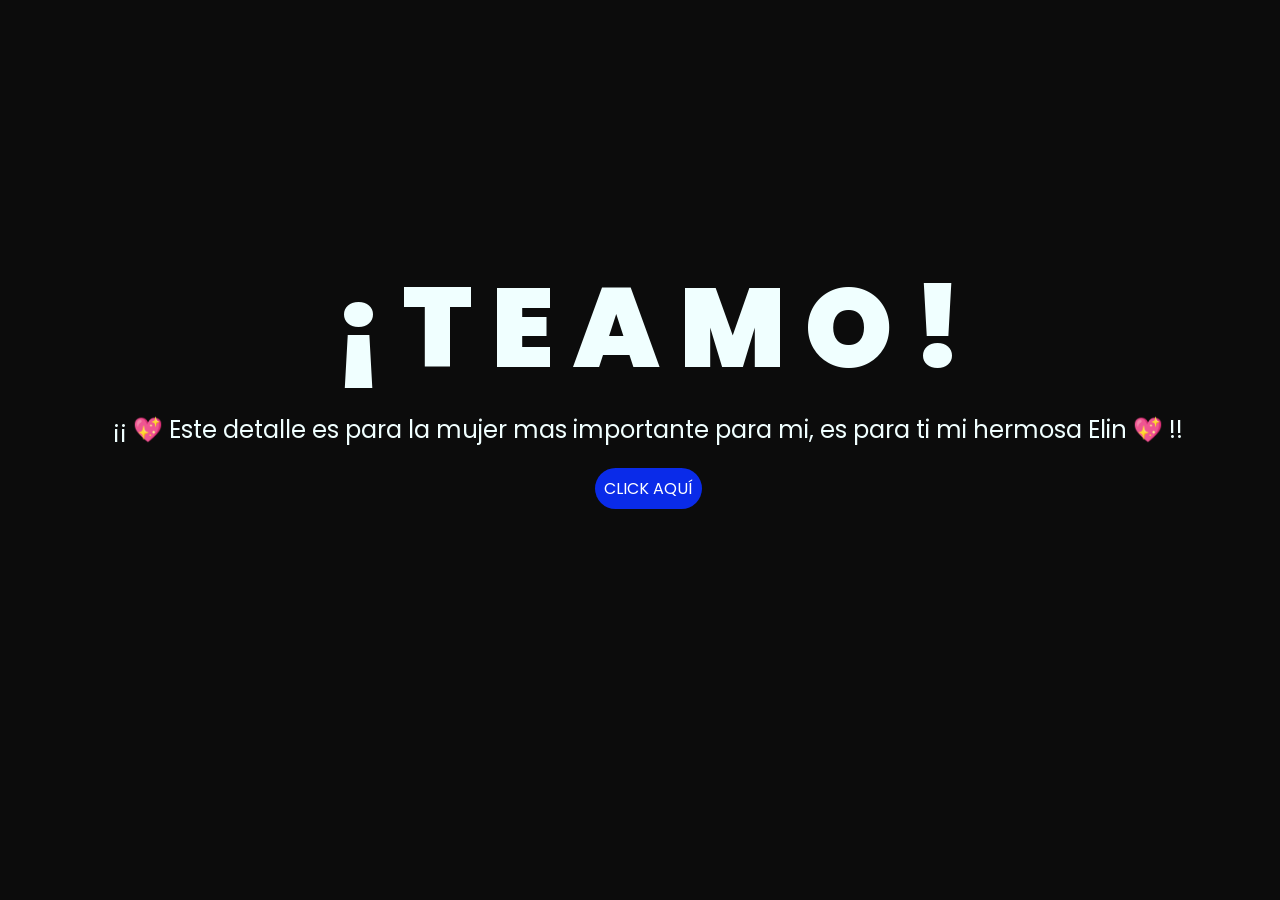
<file: index.html>
<!DOCTYPE html>
<html lang="es">

<head>
    <meta charset="UTF-8">
    <meta http-equiv="X-UA-Compatible" content="IE=edge">
    <meta name="viewport" content="width=device-width, initial-scale=1.0">
    <link rel="stylesheet" href="css/style.css">
    <link rel="icon" href="img/flowers.png" type="image/x-icon">
    <title>Flowers</title>
</head>

<body>
    <div class="greetings">
        <span>¡</span>
        <span>T</span>
        <span>E</span>
        <span>A</span>
        <span>M</span>
        <span>O</span>
        <span>!</span>
    </div>
    <div class="description">
        <span>¡¡ 💖 Este detalle es para la mujer mas importante para mi, es para ti mi hermosa Elin 💖 !!</span>
    </div>
    <div class="button">
        <button class="botones">
            <a href="flower.html" style="color: #fff;">CLICK AQUÍ</a>
        </button>
    </div>

</body>

</html>
</file>
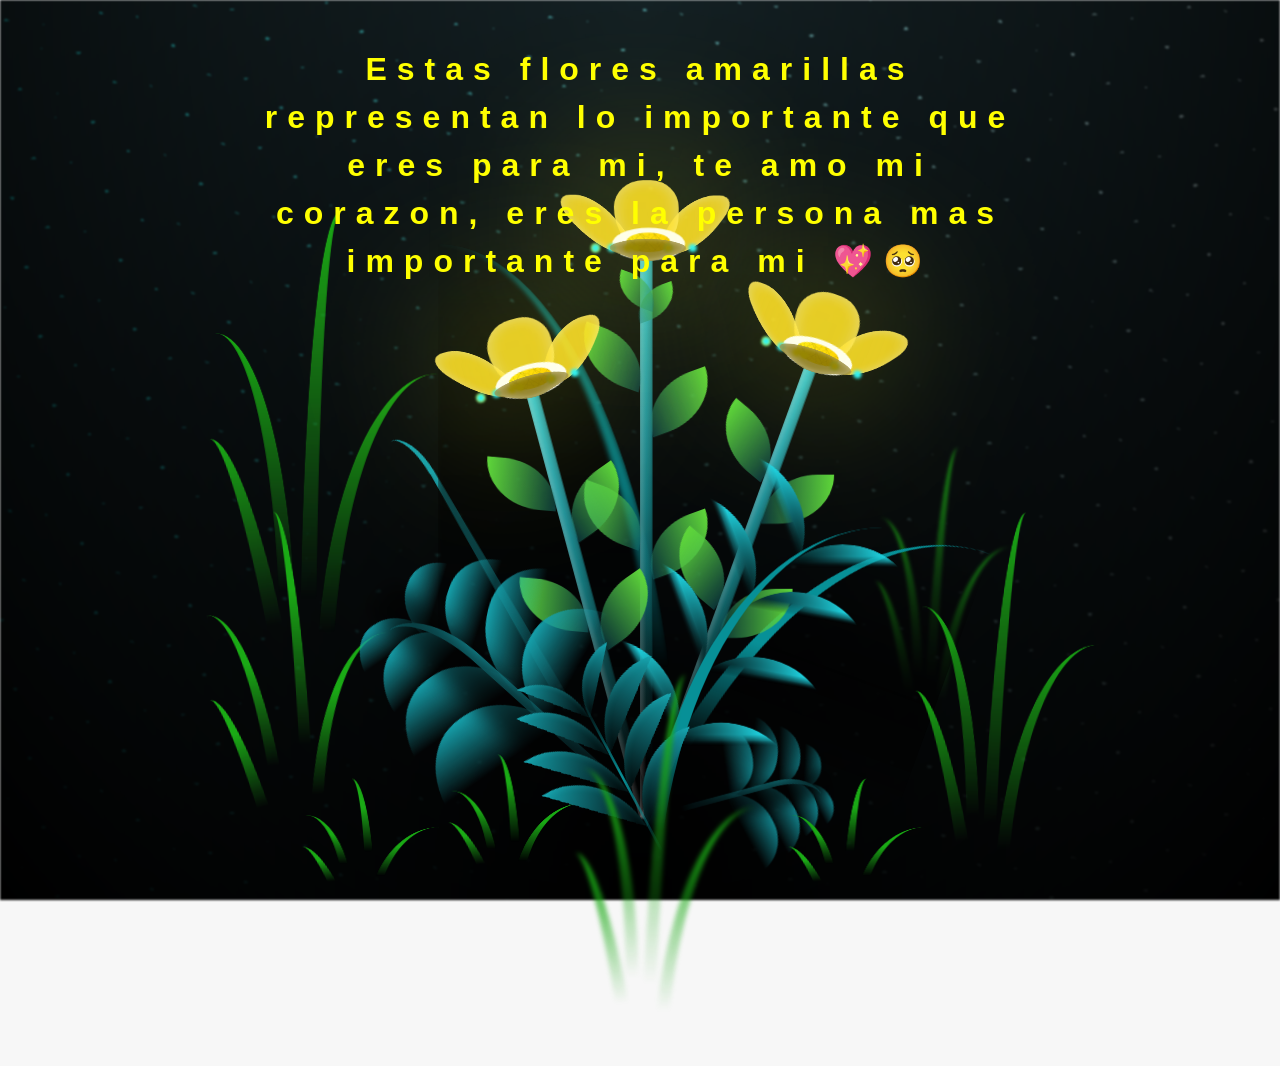
<file: flower.html>
<!DOCTYPE html>
<html lang="es">
  <head>
    <meta charset="UTF-8" />
    <meta http-equiv="X-UA-Compatible" content="IE=edge" />
    <meta name="viewport" content="width=device-width, initial-scale=1.0" />
    <link rel="stylesheet" href="css/main.css" />
    <link rel="icon" href="img/flowers.png" type="image/x-icon" />
    <title>Flower</title>
  </head>
  <body class="container">
    <audio src="sound/i miss your warm hands(MP3_160K).mp3" autoplay></audio>
    <div id="lyrics">
     
    </div>
    <h1 class="titulo">Estas flores amarillas representan lo importante que eres para mi,
       te amo mi corazon,
      eres la persona mas importante para mi 💖🥺
    </h1>
  
    <div class="night"></div>
    <div class="flowers">
      <div class="flower flower--1">
        <div class="flower__leafs flower__leafs--1">
          <div class="flower__leaf flower__leaf--1"></div>
          <div class="flower__leaf flower__leaf--2"></div>
          <div class="flower__leaf flower__leaf--3"></div>
          <div class="flower__leaf flower__leaf--4"></div>
          <div class="flower__white-circle"></div>

          <div class="flower__light flower__light--1"></div>
          <div class="flower__light flower__light--2"></div>
          <div class="flower__light flower__light--3"></div>
          <div class="flower__light flower__light--4"></div>
          <div class="flower__light flower__light--5"></div>
          <div class="flower__light flower__light--6"></div>
          <div class="flower__light flower__light--7"></div>
          <div class="flower__light flower__light--8"></div>
        </div>
        <div class="flower__line">
          <div class="flower__line__leaf flower__line__leaf--1"></div>
          <div class="flower__line__leaf flower__line__leaf--2"></div>
          <div class="flower__line__leaf flower__line__leaf--3"></div>
          <div class="flower__line__leaf flower__line__leaf--4"></div>
          <div class="flower__line__leaf flower__line__leaf--5"></div>
          <div class="flower__line__leaf flower__line__leaf--6"></div>
        </div>
      </div>

      <div class="flower flower--2">
        <div class="flower__leafs flower__leafs--2">
          <div class="flower__leaf flower__leaf--1"></div>
          <div class="flower__leaf flower__leaf--2"></div>
          <div class="flower__leaf flower__leaf--3"></div>
          <div class="flower__leaf flower__leaf--4"></div>
          <div class="flower__white-circle"></div>

          <div class="flower__light flower__light--1"></div>
          <div class="flower__light flower__light--2"></div>
          <div class="flower__light flower__light--3"></div>
          <div class="flower__light flower__light--4"></div>
          <div class="flower__light flower__light--5"></div>
          <div class="flower__light flower__light--6"></div>
          <div class="flower__light flower__light--7"></div>
          <div class="flower__light flower__light--8"></div>
        </div>
        <div class="flower__line">
          <div class="flower__line__leaf flower__line__leaf--1"></div>
          <div class="flower__line__leaf flower__line__leaf--2"></div>
          <div class="flower__line__leaf flower__line__leaf--3"></div>
          <div class="flower__line__leaf flower__line__leaf--4"></div>
        </div>
      </div>

      <div class="flower flower--3">
        <div class="flower__leafs flower__leafs--3">
          <div class="flower__leaf flower__leaf--1"></div>
          <div class="flower__leaf flower__leaf--2"></div>
          <div class="flower__leaf flower__leaf--3"></div>
          <div class="flower__leaf flower__leaf--4"></div>
          <div class="flower__white-circle"></div>

          <div class="flower__light flower__light--1"></div>
          <div class="flower__light flower__light--2"></div>
          <div class="flower__light flower__light--3"></div>
          <div class="flower__light flower__light--4"></div>
          <div class="flower__light flower__light--5"></div>
          <div class="flower__light flower__light--6"></div>
          <div class="flower__light flower__light--7"></div>
          <div class="flower__light flower__light--8"></div>
        </div>
        <div class="flower__line">
          <div class="flower__line__leaf flower__line__leaf--1"></div>
          <div class="flower__line__leaf flower__line__leaf--2"></div>
          <div class="flower__line__leaf flower__line__leaf--3"></div>
          <div class="flower__line__leaf flower__line__leaf--4"></div>
        </div>
      </div>

      <div class="grow-ans" style="--d: 1.2s">
        <div class="flower__g-long">
          <div class="flower__g-long__top"></div>
          <div class="flower__g-long__bottom"></div>
        </div>
      </div>

      <div class="growing-grass">
        <div class="flower__grass flower__grass--1">
          <div class="flower__grass--top"></div>
          <div class="flower__grass--bottom"></div>
          <div class="flower__grass__leaf flower__grass__leaf--1"></div>
          <div class="flower__grass__leaf flower__grass__leaf--2"></div>
          <div class="flower__grass__leaf flower__grass__leaf--3"></div>
          <div class="flower__grass__leaf flower__grass__leaf--4"></div>
          <div class="flower__grass__leaf flower__grass__leaf--5"></div>
          <div class="flower__grass__leaf flower__grass__leaf--6"></div>
          <div class="flower__grass__leaf flower__grass__leaf--7"></div>
          <div class="flower__grass__leaf flower__grass__leaf--8"></div>
          <div class="flower__grass__overlay"></div>
        </div>
      </div>

      <div class="growing-grass">
        <div class="flower__grass flower__grass--2">
          <div class="flower__grass--top"></div>
          <div class="flower__grass--bottom"></div>
          <div class="flower__grass__leaf flower__grass__leaf--1"></div>
          <div class="flower__grass__leaf flower__grass__leaf--2"></div>
          <div class="flower__grass__leaf flower__grass__leaf--3"></div>
          <div class="flower__grass__leaf flower__grass__leaf--4"></div>
          <div class="flower__grass__leaf flower__grass__leaf--5"></div>
          <div class="flower__grass__leaf flower__grass__leaf--6"></div>
          <div class="flower__grass__leaf flower__grass__leaf--7"></div>
          <div class="flower__grass__leaf flower__grass__leaf--8"></div>
          <div class="flower__grass__overlay"></div>
        </div>
      </div>

      <div class="grow-ans" style="--d: 2.4s">
        <div class="flower__g-right flower__g-right--1">
          <div class="leaf"></div>
        </div>
      </div>

      <div class="grow-ans" style="--d: 2.8s">
        <div class="flower__g-right flower__g-right--2">
          <div class="leaf"></div>
        </div>
      </div>

      <div class="grow-ans" style="--d: 2.8s">
        <div class="flower__g-front">
          <div
            class="flower__g-front__leaf-wrapper flower__g-front__leaf-wrapper--1"
          >
            <div class="flower__g-front__leaf"></div>
          </div>
          <div
            class="flower__g-front__leaf-wrapper flower__g-front__leaf-wrapper--2"
          >
            <div class="flower__g-front__leaf"></div>
          </div>
          <div
            class="flower__g-front__leaf-wrapper flower__g-front__leaf-wrapper--3"
          >
            <div class="flower__g-front__leaf"></div>
          </div>
          <div
            class="flower__g-front__leaf-wrapper flower__g-front__leaf-wrapper--4"
          >
            <div class="flower__g-front__leaf"></div>
          </div>
          <div
            class="flower__g-front__leaf-wrapper flower__g-front__leaf-wrapper--5"
          >
            <div class="flower__g-front__leaf"></div>
          </div>
          <div
            class="flower__g-front__leaf-wrapper flower__g-front__leaf-wrapper--6"
          >
            <div class="flower__g-front__leaf"></div>
          </div>
          <div
            class="flower__g-front__leaf-wrapper flower__g-front__leaf-wrapper--7"
          >
            <div class="flower__g-front__leaf"></div>
          </div>
          <div
            class="flower__g-front__leaf-wrapper flower__g-front__leaf-wrapper--8"
          >
            <div class="flower__g-front__leaf"></div>
          </div>
          <div class="flower__g-front__line"></div>
        </div>
      </div>

      <div class="grow-ans" style="--d: 3.2s">
        <div class="flower__g-fr">
          <div class="leaf"></div>
          <div class="flower__g-fr__leaf flower__g-fr__leaf--1"></div>
          <div class="flower__g-fr__leaf flower__g-fr__leaf--2"></div>
          <div class="flower__g-fr__leaf flower__g-fr__leaf--3"></div>
          <div class="flower__g-fr__leaf flower__g-fr__leaf--4"></div>
          <div class="flower__g-fr__leaf flower__g-fr__leaf--5"></div>
          <div class="flower__g-fr__leaf flower__g-fr__leaf--6"></div>
          <div class="flower__g-fr__leaf flower__g-fr__leaf--7"></div>
          <div class="flower__g-fr__leaf flower__g-fr__leaf--8"></div>
        </div>
      </div>

      <div class="long-g long-g--0">
        <div class="grow-ans" style="--d: 3s">
          <div class="leaf leaf--0"></div>
        </div>
        <div class="grow-ans" style="--d: 2.2s">
          <div class="leaf leaf--1"></div>
        </div>
        <div class="grow-ans" style="--d: 3.4s">
          <div class="leaf leaf--2"></div>
        </div>
        <div class="grow-ans" style="--d: 3.6s">
          <div class="leaf leaf--3"></div>
        </div>
      </div>

      <div class="long-g long-g--1">
        <div class="grow-ans" style="--d: 3.6s">
          <div class="leaf leaf--0"></div>
        </div>
        <div class="grow-ans" style="--d: 3.8s">
          <div class="leaf leaf--1"></div>
        </div>
        <div class="grow-ans" style="--d: 4s">
          <div class="leaf leaf--2"></div>
        </div>
        <div class="grow-ans" style="--d: 4.2s">
          <div class="leaf leaf--3"></div>
        </div>
      </div>

      <div class="long-g long-g--2">
        <div class="grow-ans" style="--d: 4s">
          <div class="leaf leaf--0"></div>
        </div>
        <div class="grow-ans" style="--d: 4.2s">
          <div class="leaf leaf--1"></div>
        </div>
        <div class="grow-ans" style="--d: 4.4s">
          <div class="leaf leaf--2"></div>
        </div>
        <div class="grow-ans" style="--d: 4.6s">
          <div class="leaf leaf--3"></div>
        </div>
      </div>

      <div class="long-g long-g--3">
        <div class="grow-ans" style="--d: 4s">
          <div class="leaf leaf--0"></div>
        </div>
        <div class="grow-ans" style="--d: 4.2s">
          <div class="leaf leaf--1"></div>
        </div>
        <div class="grow-ans" style="--d: 3s">
          <div class="leaf leaf--2"></div>
        </div>
        <div class="grow-ans" style="--d: 3.6s">
          <div class="leaf leaf--3"></div>
        </div>
      </div>

      <div class="long-g long-g--4">
        <div class="grow-ans" style="--d: 4s">
          <div class="leaf leaf--0"></div>
        </div>
        <div class="grow-ans" style="--d: 4.2s">
          <div class="leaf leaf--1"></div>
        </div>
        <div class="grow-ans" style="--d: 3s">
          <div class="leaf leaf--2"></div>
        </div>
        <div class="grow-ans" style="--d: 3.6s">
          <div class="leaf leaf--3"></div>
        </div>
      </div>

      <div class="long-g long-g--5">
        <div class="grow-ans" style="--d: 4s">
          <div class="leaf leaf--0"></div>
        </div>
        <div class="grow-ans" style="--d: 4.2s">
          <div class="leaf leaf--1"></div>
        </div>
        <div class="grow-ans" style="--d: 3s">
          <div class="leaf leaf--2"></div>
        </div>
        <div class="grow-ans" style="--d: 3.6s">
          <div class="leaf leaf--3"></div>
        </div>
      </div>

      <div class="long-g long-g--6">
        <div class="grow-ans" style="--d: 4.2s">
          <div class="leaf leaf--0"></div>
        </div>
        <div class="grow-ans" style="--d: 4.4s">
          <div class="leaf leaf--1"></div>
        </div>
        <div class="grow-ans" style="--d: 4.6s">
          <div class="leaf leaf--2"></div>
        </div>
        <div class="grow-ans" style="--d: 4.8s">
          <div class="leaf leaf--3"></div>
        </div>
      </div>

      <div class="long-g long-g--7">
        <div class="grow-ans" style="--d: 3s">
          <div class="leaf leaf--0"></div>
        </div>
        <div class="grow-ans" style="--d: 3.2s">
          <div class="leaf leaf--1"></div>
        </div>
        <div class="grow-ans" style="--d: 3.5s">
          <div class="leaf leaf--2"></div>
        </div>
        <div class="grow-ans" style="--d: 3.6s">
          <div class="leaf leaf--3"></div>
        </div>
      </div>
    </div>
    <script src="anim.js"></script>
    <script src="main.js"></script>
  </body>
</html>
</file>
<file: css/style.css>
@import url('https://fonts.googleapis.com/css2?family=Poppins:ital,wght@0,500;1,900&display=swap');
*{
    font-family: 'Poppins',cursive;
}
body{
    color: azure;
    width: 100%;
    height: 82vh;
    display: flex;
    flex-direction: column;
    align-items: center;
    justify-content: center;
    background-color: rgb(12, 12, 12);
    /* padding-top: -30; */
}

.botones{
    padding: 9px;
    border-radius: 80px;
    background-color: transparent;
    border: none;
}

.botones a{
    background-color: #0a2be9;
    padding: 9px;
    border-radius: 80px;
    -webkit-border-radius: 80px;
    -moz-border-radius: 80px;
    -ms-border-radius: 80px;
    -o-border-radius: 80px;

}

.botones a:focus{
    background-color: rgb(50, 194, 194);
}

.greetings{
    font-size: 7rem;
    font-weight: 900;
}
.greetings > span{
    animation: glow 2.5s ease-in-out infinite;
}
@keyframes glow{
    0%, 100%{
        color: #fff;
        text-shadow: 0 0 12px #39c6d6, 0 0 50px #39c6d6, 0 0 100px #39c6d6;
    }
    10%, 90%{
        color: #111;
        text-shadow: none;
    }
}
.greetings > span:nth-child(2){
    animation-delay: .2s ;
}
.greetings > span:nth-child(3){
    animation-delay: .4s ;
}
.greetings > span:nth-child(4){
    animation-delay: .6s;
}
.greetings > span:nth-child(5){
    animation-delay: .8s;
}
.greetings > span:nth-child(6){
    animation-delay: 1s;
}
.greetings > span:nth-child(7){
    animation-delay: 1.2s;
}
.greetings > span:nth-child(8){
    animation-delay: 1.4s;
}
.description{
    font-size: 1.5rem;
    margin-bottom: 20px;
}

.button a{
    text-decoration: none;
    font-size: 1rem;
    color: #111;
}

@media screen and (max-width:574px){
    .greetings{
        display: block;
        font-size: 4rem;
        font-weight: 800;
        text-align: center;
    }
    .description{
        font-size: 2rem;
    }
    
    .button a{
        font-size: 1rem;
    }
}
</file>
<file: css/main.css>
*,
*::after,
*::before {
  padding: 0;
  margin: 0;
  box-sizing: border-box;
}

:root {
  --dark-color: #000;
}

body {
  display: flex;
  align-items: flex-end;
  justify-content: center;
  min-height: 100vh;
  background-color: var(--dark-color);
  overflow: hidden;
  perspective: 1000px;
}

/* --- POSICIONAMIENTO EN LA PARTE SUPERIOR --- */
.titulo {
  position: absolute;
  top: 5vh; /* Se fija cerca del borde superior */
  left: 50%;
  transform: translateX(-50%); /* Centrado horizontal */
  width: 90%;
  max-width: 800px;
  
  margin-bottom: 0; /* Se remueve el margen inferior que causaba interferencia */
  text-align: center;
  font-family: "Arial Narrow", Arial, sans-serif;
  color: yellow;
  font-weight: bold;
  letter-spacing: 10px;
  z-index: 200; /* Asegura que quede visible en el plano superior */
  
  opacity: 0;
  animation: fadeIn 3s ease-in-out forwards;
}

/* Ajuste de tamaño y espacio para pantallas móviles */
@media only screen and (max-width: 600px) {
  .titulo {
    top: 3vh;
    font-size: 1.2rem;
    letter-spacing: 4px;
  }
}

/* Ajuste responsivo para celulares */
@media only screen and (max-width: 600px) {
  #lyrics {
    top: 5vh; /* Se sube un poco más en pantallas pequeñas */
    font-size: 16px;
    letter-spacing: 2px;
  }
}
.titulo {
  margin-bottom: 180px;
  font-family: "Arial Narrow", Arial, sans-serif;
  color: yellow;
  position: absolute;
  font-weight: bold;
  letter-spacing: 10px;
  opacity: 0;
  animation: fadeIn 3s ease-in-out forwards;
  text-align: center;
}
@keyframes fadeIn {
  from {
    opacity: 0;
  }
  to {
    opacity: 1;
  }
}

.night {
  z-index: -1;
  position: absolute;
  left: 50%;
  top: 0;
  transform: translateX(-50%);
  width: 100%;
  height: 100%;
  filter: blur(0.1vmin);
  background-image: radial-gradient(
      ellipse at top,
      transparent 0%,
      var(--dark-color)
    ),
    radial-gradient(
      ellipse at bottom,
      var(--dark-color),
      rgba(145, 233, 255, 0.2)
    ),
    repeating-linear-gradient(
      220deg,
      rgb(0, 0, 0) 0px,
      rgb(0, 0, 0) 19px,
      transparent 19px,
      transparent 22px
    ),
    repeating-linear-gradient(
      189deg,
      rgb(0, 0, 0) 0px,
      rgb(0, 0, 0) 19px,
      transparent 19px,
      transparent 22px
    ),
    repeating-linear-gradient(
      148deg,
      rgb(0, 0, 0) 0px,
      rgb(0, 0, 0) 19px,
      transparent 19px,
      transparent 22px
    ),
    linear-gradient(90deg, rgb(0, 255, 250), rgb(240, 240, 240));
}

.flowers {
  position: relative;
  transform: scale(0.9);
  /*margin-bottom: 100px;
  */
}

@media only screen and (max-width: 600px) {
  /* Estilos específicos para dispositivos con un ancho máximo de 600px */
.flowers {
      font-size: 14px;
      margin-bottom: 35%;
      letter-spacing: 3px;
      transform: scale(1.0);
}

}

.flower {
  position: absolute;
  bottom: 10vmin;
  transform-origin: bottom center;
  z-index: 10;
  --fl-speed: 0.8s;
}
.flower--1 {
  -webkit-animation: moving-flower-1 4s linear infinite;
  animation: moving-flower-1 4s linear infinite;
}
.flower--1 .flower__line {
  height: 70vmin;
  -webkit-animation-delay: 0.3s;
  animation-delay: 0.3s;
}
.flower--1 .flower__line__leaf--1 {
  -webkit-animation: blooming-leaf-right var(--fl-speed) 1.6s backwards;
  animation: blooming-leaf-right var(--fl-speed) 1.6s backwards;
}
.flower--1 .flower__line__leaf--2 {
  -webkit-animation: blooming-leaf-right var(--fl-speed) 1.4s backwards;
  animation: blooming-leaf-right var(--fl-speed) 1.4s backwards;
}
.flower--1 .flower__line__leaf--3 {
  -webkit-animation: blooming-leaf-left var(--fl-speed) 1.2s backwards;
  animation: blooming-leaf-left var(--fl-speed) 1.2s backwards;
}
.flower--1 .flower__line__leaf--4 {
  -webkit-animation: blooming-leaf-left var(--fl-speed) 1s backwards;
  animation: blooming-leaf-left var(--fl-speed) 1s backwards;
}
.flower--1 .flower__line__leaf--5 {
  -webkit-animation: blooming-leaf-right var(--fl-speed) 1.8s backwards;
  animation: blooming-leaf-right var(--fl-speed) 1.8s backwards;
}
.flower--1 .flower__line__leaf--6 {
  -webkit-animation: blooming-leaf-left var(--fl-speed) 2s backwards;
  animation: blooming-leaf-left var(--fl-speed) 2s backwards;
}
.flower--2 {
  left: 50%;
  transform: rotate(20deg);
  -webkit-animation: moving-flower-2 4s linear infinite;
  animation: moving-flower-2 4s linear infinite;
}
.flower--2 .flower__line {
  height: 60vmin;
  -webkit-animation-delay: 0.6s;
  animation-delay: 0.6s;
}
.flower--2 .flower__line__leaf--1 {
  -webkit-animation: blooming-leaf-right var(--fl-speed) 1.9s backwards;
  animation: blooming-leaf-right var(--fl-speed) 1.9s backwards;
}
.flower--2 .flower__line__leaf--2 {
  -webkit-animation: blooming-leaf-right var(--fl-speed) 1.7s backwards;
  animation: blooming-leaf-right var(--fl-speed) 1.7s backwards;
}
.flower--2 .flower__line__leaf--3 {
  -webkit-animation: blooming-leaf-left var(--fl-speed) 1.5s backwards;
  animation: blooming-leaf-left var(--fl-speed) 1.5s backwards;
}
.flower--2 .flower__line__leaf--4 {
  -webkit-animation: blooming-leaf-left var(--fl-speed) 1.3s backwards;
  animation: blooming-leaf-left var(--fl-speed) 1.3s backwards;
}
.flower--3 {
  left: 50%;
  transform: rotate(-15deg);
  -webkit-animation: moving-flower-3 4s linear infinite;
  animation: moving-flower-3 4s linear infinite;
}
.flower--3 .flower__line {
  -webkit-animation-delay: 0.9s;
  animation-delay: 0.9s;
}
.flower--3 .flower__line__leaf--1 {
  -webkit-animation: blooming-leaf-right var(--fl-speed) 2.5s backwards;
  animation: blooming-leaf-right var(--fl-speed) 2.5s backwards;
}
.flower--3 .flower__line__leaf--2 {
  -webkit-animation: blooming-leaf-right var(--fl-speed) 2.3s backwards;
  animation: blooming-leaf-right var(--fl-speed) 2.3s backwards;
}
.flower--3 .flower__line__leaf--3 {
  -webkit-animation: blooming-leaf-left var(--fl-speed) 2.1s backwards;
  animation: blooming-leaf-left var(--fl-speed) 2.1s backwards;
}
.flower--3 .flower__line__leaf--4 {
  -webkit-animation: blooming-leaf-left var(--fl-speed) 1.9s backwards;
  animation: blooming-leaf-left var(--fl-speed) 1.9s backwards;
}
.flower__leafs {
  position: relative;
  -webkit-animation: blooming-flower 2s backwards;
  animation: blooming-flower 2s backwards;
}
.flower__leafs--1 {
  -webkit-animation-delay: 1.1s;
  animation-delay: 1.1s;
}
.flower__leafs--2 {
  -webkit-animation-delay: 1.4s;
  animation-delay: 1.4s;
}
.flower__leafs--3 {
  -webkit-animation-delay: 1.7s;
  animation-delay: 1.7s;
}
.flower__leafs::after {
  content: "";
  position: absolute;
  left: 0;
  top: 0;
  transform: translate(-50%, -100%);
  width: 8vmin;
  height: 8vmin;
  background-color: #f9fd25;
  /* background-color: #fd2525; */
  filter: blur(10vmin);
}
.flower__leaf {
  position: absolute;
  bottom: 0;
  left: 50%;
  width: 8vmin;
  height: 11vmin;
  border-radius: 51% 49% 47% 53%/44% 45% 55% 69%;
  background-color: #253bfd;
  background-color: #fddd25;
  transform-origin: bottom center;
  opacity: 0.9;
  box-shadow: inset 0 0 2vmin rgba(255, 255, 255, 0.5);
}
.flower__leaf--1 {
  transform: translate(-10%, 1%) rotateY(40deg) rotateX(-50deg);
}
.flower__leaf--2 {
  transform: translate(-50%, -4%) rotateX(40deg);
}
.flower__leaf--3 {
  transform: translate(-90%, 0%) rotateY(45deg) rotateX(50deg);
}
.flower__leaf--4 {
  width: 8vmin;
  height: 8vmin;
  transform-origin: bottom left;
  border-radius: 4vmin 10vmin 4vmin 4vmin;
  transform: translate(0%, 18%) rotateX(70deg) rotate(-43deg);
  background-color: #7c6901;
  z-index: 1;
  opacity: 0.8;
}
.flower__white-circle {
  position: absolute;
  left: -3.5vmin;
  top: -3vmin;
  width: 9vmin;
  height: 4vmin;
  border-radius: 50%;
  background-color: #fff;
}
.flower__white-circle::after {
  content: "";
  position: absolute;
  left: 50%;
  top: 45%;
  transform: translate(-50%, -50%);
  width: 60%;
  height: 60%;
  border-radius: inherit;
  background-image: repeating-linear-gradient(
      135deg,
      rgba(0, 0, 0, 0.03) 0px,
      rgba(0, 0, 0, 0.03) 1px,
      transparent 1px,
      transparent 12px
    ),
    repeating-linear-gradient(
      45deg,
      rgba(0, 0, 0, 0.03) 0px,
      rgba(0, 0, 0, 0.03) 1px,
      transparent 1px,
      transparent 12px
    ),
    repeating-linear-gradient(
      67.5deg,
      rgba(0, 0, 0, 0.03) 0px,
      rgba(0, 0, 0, 0.03) 1px,
      transparent 1px,
      transparent 12px
    ),
    repeating-linear-gradient(
      135deg,
      rgba(0, 0, 0, 0.03) 0px,
      rgba(0, 0, 0, 0.03) 1px,
      transparent 1px,
      transparent 12px
    ),
    repeating-linear-gradient(
      45deg,
      rgba(0, 0, 0, 0.03) 0px,
      rgba(0, 0, 0, 0.03) 1px,
      transparent 1px,
      transparent 12px
    ),
    repeating-linear-gradient(
      112.5deg,
      rgba(0, 0, 0, 0.03) 0px,
      rgba(0, 0, 0, 0.03) 1px,
      transparent 1px,
      transparent 12px
    ),
    repeating-linear-gradient(
      112.5deg,
      rgba(0, 0, 0, 0.03) 0px,
      rgba(0, 0, 0, 0.03) 1px,
      transparent 1px,
      transparent 12px
    ),
    repeating-linear-gradient(
      45deg,
      rgba(0, 0, 0, 0.03) 0px,
      rgba(0, 0, 0, 0.03) 1px,
      transparent 1px,
      transparent 12px
    ),
    repeating-linear-gradient(
      22.5deg,
      rgba(0, 0, 0, 0.03) 0px,
      rgba(0, 0, 0, 0.03) 1px,
      transparent 1px,
      transparent 12px
    ),
    repeating-linear-gradient(
      45deg,
      rgba(0, 0, 0, 0.03) 0px,
      rgba(0, 0, 0, 0.03) 1px,
      transparent 1px,
      transparent 12px
    ),
    repeating-linear-gradient(
      22.5deg,
      rgba(0, 0, 0, 0.03) 0px,
      rgba(0, 0, 0, 0.03) 1px,
      transparent 1px,
      transparent 12px
    ),
    repeating-linear-gradient(
      135deg,
      rgba(0, 0, 0, 0.03) 0px,
      rgba(0, 0, 0, 0.03) 1px,
      transparent 1px,
      transparent 12px
    ),
    repeating-linear-gradient(
      157.5deg,
      rgba(0, 0, 0, 0.03) 0px,
      rgba(0, 0, 0, 0.03) 1px,
      transparent 1px,
      transparent 12px
    ),
    repeating-linear-gradient(
      67.5deg,
      rgba(0, 0, 0, 0.03) 0px,
      rgba(0, 0, 0, 0.03) 1px,
      transparent 1px,
      transparent 12px
    ),
    repeating-linear-gradient(
      67.5deg,
      rgba(0, 0, 0, 0.03) 0px,
      rgba(0, 0, 0, 0.03) 1px,
      transparent 1px,
      transparent 12px
    ),
    linear-gradient(90deg, rgb(255, 235, 18), rgb(255, 206, 0));
}
.flower__line {
  height: 55vmin;
  width: 1.5vmin;
  background-image: linear-gradient(
      to left,
      rgba(0, 0, 0, 0.2),
      transparent,
      rgba(255, 255, 255, 0.2)
    ),
    linear-gradient(to top, transparent 10%, #14757a, #39c6d6);
  box-shadow: inset 0 0 2px rgba(0, 0, 0, 0.5);
  -webkit-animation: grow-flower-tree 4s backwards;
  animation: grow-flower-tree 4s backwards;
}
.flower__line__leaf {
  --w: 7vmin;
  --h: calc(var(--w) + 2vmin);
  position: absolute;
  top: 20%;
  left: 90%;
  width: var(--w);
  height: var(--h);
  border-top-right-radius: var(--h);
  border-bottom-left-radius: var(--h);
  background-image: linear-gradient(to top, rgba(20, 117, 122, 0.4), #5ed639);
}
.flower__line__leaf--1 {
  transform: rotate(70deg) rotateY(30deg);
}
.flower__line__leaf--2 {
  top: 45%;
  transform: rotate(70deg) rotateY(30deg);
}
.flower__line__leaf--3,
.flower__line__leaf--4,
.flower__line__leaf--6 {
  border-top-right-radius: 0;
  border-bottom-left-radius: 0;
  border-top-left-radius: var(--h);
  border-bottom-right-radius: var(--h);
  left: -460%;
  top: 12%;
  transform: rotate(-70deg) rotateY(30deg);
}
.flower__line__leaf--4 {
  top: 40%;
}
.flower__line__leaf--5 {
  top: 0;
  transform-origin: left;
  transform: rotate(70deg) rotateY(30deg) scale(0.6);
}
.flower__line__leaf--6 {
  top: -2%;
  left: -450%;
  transform-origin: right;
  transform: rotate(-70deg) rotateY(30deg) scale(0.6);
}
.flower__light {
  position: absolute;
  bottom: 0vmin;
  width: 1vmin;
  height: 1vmin;
  background-color: rgb(255, 251, 0);
  border-radius: 50%;
  filter: blur(0.2vmin);
  -webkit-animation: light-ans 4s linear infinite backwards;
  animation: light-ans 4s linear infinite backwards;
}
.flower__light:nth-child(odd) {
  background-color: #23f0ff;
}
.flower__light--1 {
  left: -2vmin;
  -webkit-animation-delay: 1s;
  animation-delay: 1s;
}
.flower__light--2 {
  left: 3vmin;
  -webkit-animation-delay: 0.5s;
  animation-delay: 0.5s;
}
.flower__light--3 {
  left: -6vmin;
  -webkit-animation-delay: 0.3s;
  animation-delay: 0.3s;
}
.flower__light--4 {
  left: 6vmin;
  -webkit-animation-delay: 0.9s;
  animation-delay: 0.9s;
}
.flower__light--5 {
  left: -1vmin;
  -webkit-animation-delay: 1.5s;
  animation-delay: 1.5s;
}
.flower__light--6 {
  left: -4vmin;
  -webkit-animation-delay: 3s;
  animation-delay: 3s;
}
.flower__light--7 {
  left: 3vmin;
  -webkit-animation-delay: 2s;
  animation-delay: 2s;
}
.flower__light--8 {
  left: -6vmin;
  -webkit-animation-delay: 3.5s;
  animation-delay: 3.5s;
}
.flower__grass {
  --c: #159faa;
  --line-w: 1.5vmin;
  position: absolute;
  bottom: 12vmin;
  left: -7vmin;
  display: flex;
  flex-direction: column;
  align-items: flex-end;
  z-index: 20;
  transform-origin: bottom center;
  transform: rotate(-48deg) rotateY(40deg);
}
.flower__grass--1 {
  -webkit-animation: moving-grass 2s linear infinite;
  animation: moving-grass 2s linear infinite;
}
.flower__grass--2 {
  left: 2vmin;
  bottom: 10vmin;
  transform: scale(0.5) rotate(75deg) rotateX(10deg) rotateY(-200deg);
  opacity: 0.8;
  z-index: 0;
  -webkit-animation: moving-grass--2 1.5s linear infinite;
  animation: moving-grass--2 1.5s linear infinite;
}
.flower__grass--top {
  width: 7vmin;
  height: 10vmin;
  border-top-right-radius: 100%;
  border-right: var(--line-w) solid var(--c);
  transform-origin: bottom center;
  transform: rotate(-2deg);
}
.flower__grass--bottom {
  margin-top: -2px;
  width: var(--line-w);
  height: 25vmin;
  background-image: linear-gradient(to top, transparent, var(--c));
}
.flower__grass__leaf {
  --size: 10vmin;
  position: absolute;
  width: calc(var(--size) * 2.1);
  height: var(--size);
  border-top-left-radius: var(--size);
  border-top-right-radius: var(--size);
  background-image: linear-gradient(
    to top,
    transparent,
    transparent 30%,
    var(--c)
  );
  z-index: 100;
}
.flower__grass__leaf--1 {
  top: -6%;
  left: 30%;
  --size: 6vmin;
  transform: rotate(-20deg);
  -webkit-animation: growing-grass-ans--1 2s 2.6s backwards;
  animation: growing-grass-ans--1 2s 2.6s backwards;
}
@-webkit-keyframes growing-grass-ans--1 {
  0% {
    transform-origin: bottom left;
    transform: rotate(-20deg) scale(0);
  }
}
@keyframes growing-grass-ans--1 {
  0% {
    transform-origin: bottom left;
    transform: rotate(-20deg) scale(0);
  }
}
.flower__grass__leaf--2 {
  top: -5%;
  left: -110%;
  --size: 6vmin;
  transform: rotate(10deg);
  -webkit-animation: growing-grass-ans--2 2s 2.4s linear backwards;
  animation: growing-grass-ans--2 2s 2.4s linear backwards;
}
@-webkit-keyframes growing-grass-ans--2 {
  0% {
    transform-origin: bottom right;
    transform: rotate(10deg) scale(0);
  }
}
@keyframes growing-grass-ans--2 {
  0% {
    transform-origin: bottom right;
    transform: rotate(10deg) scale(0);
  }
}
.flower__grass__leaf--3 {
  top: 5%;
  left: 60%;
  --size: 8vmin;
  transform: rotate(-18deg) rotateX(-20deg);
  -webkit-animation: growing-grass-ans--3 2s 2.2s linear backwards;
  animation: growing-grass-ans--3 2s 2.2s linear backwards;
}
@-webkit-keyframes growing-grass-ans--3 {
  0% {
    transform-origin: bottom left;
    transform: rotate(-18deg) rotateX(-20deg) scale(0);
  }
}
@keyframes growing-grass-ans--3 {
  0% {
    transform-origin: bottom left;
    transform: rotate(-18deg) rotateX(-20deg) scale(0);
  }
}
.flower__grass__leaf--4 {
  top: 6%;
  left: -135%;
  --size: 8vmin;
  transform: rotate(2deg);
  -webkit-animation: growing-grass-ans--4 2s 2s linear backwards;
  animation: growing-grass-ans--4 2s 2s linear backwards;
}
@-webkit-keyframes growing-grass-ans--4 {
  0% {
    transform-origin: bottom right;
    transform: rotate(2deg) scale(0);
  }
}
@keyframes growing-grass-ans--4 {
  0% {
    transform-origin: bottom right;
    transform: rotate(2deg) scale(0);
  }
}
.flower__grass__leaf--5 {
  top: 20%;
  left: 60%;
  --size: 10vmin;
  transform: rotate(-24deg) rotateX(-20deg);
  -webkit-animation: growing-grass-ans--5 2s 1.8s linear backwards;
  animation: growing-grass-ans--5 2s 1.8s linear backwards;
}
@-webkit-keyframes growing-grass-ans--5 {
  0% {
    transform-origin: bottom left;
    transform: rotate(-24deg) rotateX(-20deg) scale(0);
  }
}
@keyframes growing-grass-ans--5 {
  0% {
    transform-origin: bottom left;
    transform: rotate(-24deg) rotateX(-20deg) scale(0);
  }
}
.flower__grass__leaf--6 {
  top: 22%;
  left: -180%;
  --size: 10vmin;
  transform: rotate(10deg);
  -webkit-animation: growing-grass-ans--6 2s 1.6s linear backwards;
  animation: growing-grass-ans--6 2s 1.6s linear backwards;
}
@-webkit-keyframes growing-grass-ans--6 {
  0% {
    transform-origin: bottom right;
    transform: rotate(10deg) scale(0);
  }
}
@keyframes growing-grass-ans--6 {
  0% {
    transform-origin: bottom right;
    transform: rotate(10deg) scale(0);
  }
}
.flower__grass__leaf--7 {
  top: 39%;
  left: 70%;
  --size: 10vmin;
  transform: rotate(-10deg);
  -webkit-animation: growing-grass-ans--7 2s 1.4s linear backwards;
  animation: growing-grass-ans--7 2s 1.4s linear backwards;
}
@-webkit-keyframes growing-grass-ans--7 {
  0% {
    transform-origin: bottom left;
    transform: rotate(-10deg) scale(0);
  }
}
@keyframes growing-grass-ans--7 {
  0% {
    transform-origin: bottom left;
    transform: rotate(-10deg) scale(0);
  }
}
.flower__grass__leaf--8 {
  top: 40%;
  left: -215%;
  --size: 11vmin;
  transform: rotate(10deg);
  -webkit-animation: growing-grass-ans--8 2s 1.2s linear backwards;
  animation: growing-grass-ans--8 2s 1.2s linear backwards;
}
@-webkit-keyframes growing-grass-ans--8 {
  0% {
    transform-origin: bottom right;
    transform: rotate(10deg) scale(0);
  }
}
@keyframes growing-grass-ans--8 {
  0% {
    transform-origin: bottom right;
    transform: rotate(10deg) scale(0);
  }
}
.flower__grass__overlay {
  position: absolute;
  top: -10%;
  right: 0%;
  width: 100%;
  height: 100%;
  background-color: rgba(0, 0, 0, 0.6);
  filter: blur(1.5vmin);
  z-index: 100;
}
.flower__g-long {
  --w: 2vmin;
  --h: 6vmin;
  --c: #159faa;
  position: absolute;
  bottom: 10vmin;
  left: -3vmin;
  transform-origin: bottom center;
  transform: rotate(-30deg) rotateY(-20deg);
  display: flex;
  flex-direction: column;
  align-items: flex-end;
  -webkit-animation: flower-g-long-ans 3s linear infinite;
  animation: flower-g-long-ans 3s linear infinite;
}
@-webkit-keyframes flower-g-long-ans {
  0%,
  100% {
    transform: rotate(-30deg) rotateY(-20deg);
  }
  50% {
    transform: rotate(-32deg) rotateY(-20deg);
  }
}
@keyframes flower-g-long-ans {
  0%,
  100% {
    transform: rotate(-30deg) rotateY(-20deg);
  }
  50% {
    transform: rotate(-32deg) rotateY(-20deg);
  }
}
.flower__g-long__top {
  top: calc(var(--h) * -1);
  width: calc(var(--w) + 1vmin);
  height: var(--h);
  border-top-right-radius: 100%;
  border-right: 0.7vmin solid var(--c);
  transform: translate(-0.7vmin, 1vmin);
}
.flower__g-long__bottom {
  width: var(--w);
  height: 50vmin;
  transform-origin: bottom center;
  background-image: linear-gradient(to top, transparent 30%, var(--c));
  box-shadow: inset 0 0 2px rgba(0, 0, 0, 0.5);
  -webkit-clip-path: polygon(35% 0, 65% 1%, 100% 100%, 0% 100%);
  clip-path: polygon(35% 0, 65% 1%, 100% 100%, 0% 100%);
}
.flower__g-right {
  position: absolute;
  bottom: 6vmin;
  left: -2vmin;
  transform-origin: bottom left;
  transform: rotate(20deg);
}
.flower__g-right .leaf {
  width: 30vmin;
  height: 50vmin;
  border-top-left-radius: 100%;
  border-left: 2vmin solid #079097;
  background-image: linear-gradient(
    to bottom,
    transparent,
    var(--dark-color) 60%
  );
  -webkit-mask-image: linear-gradient(to top, transparent 30%, #079097 60%);
}
.flower__g-right--1 {
  -webkit-animation: flower-g-right-ans 2.5s linear infinite;
  animation: flower-g-right-ans 2.5s linear infinite;
}
.flower__g-right--2 {
  left: 5vmin;
  transform: rotateY(-180deg);
  -webkit-animation: flower-g-right-ans--2 3s linear infinite;
  animation: flower-g-right-ans--2 3s linear infinite;
}
.flower__g-right--2 .leaf {
  height: 75vmin;
  filter: blur(0.3vmin);
  opacity: 0.8;
}
@-webkit-keyframes flower-g-right-ans {
  0%,
  100% {
    transform: rotate(20deg);
  }
  50% {
    transform: rotate(24deg) rotateX(-20deg);
  }
}
@keyframes flower-g-right-ans {
  0%,
  100% {
    transform: rotate(20deg);
  }
  50% {
    transform: rotate(24deg) rotateX(-20deg);
  }
}
@-webkit-keyframes flower-g-right-ans--2 {
  0%,
  100% {
    transform: rotateY(-180deg) rotate(0deg) rotateX(-20deg);
  }
  50% {
    transform: rotateY(-180deg) rotate(6deg) rotateX(-20deg);
  }
}
@keyframes flower-g-right-ans--2 {
  0%,
  100% {
    transform: rotateY(-180deg) rotate(0deg) rotateX(-20deg);
  }
  50% {
    transform: rotateY(-180deg) rotate(6deg) rotateX(-20deg);
  }
}
.flower__g-front {
  position: absolute;
  bottom: 6vmin;
  left: 2.5vmin;
  z-index: 100;
  transform-origin: bottom center;
  transform: rotate(-28deg) rotateY(30deg) scale(1.04);
  -webkit-animation: flower__g-front-ans 2s linear infinite;
  animation: flower__g-front-ans 2s linear infinite;
}
@-webkit-keyframes flower__g-front-ans {
  0%,
  100% {
    transform: rotate(-28deg) rotateY(30deg) scale(1.04);
  }
  50% {
    transform: rotate(-35deg) rotateY(40deg) scale(1.04);
  }
}
@keyframes flower__g-front-ans {
  0%,
  100% {
    transform: rotate(-28deg) rotateY(30deg) scale(1.04);
  }
  50% {
    transform: rotate(-35deg) rotateY(40deg) scale(1.04);
  }
}
.flower__g-front__line {
  width: 0.3vmin;
  height: 20vmin;
  background-image: linear-gradient(
    to top,
    transparent,
    #079097,
    transparent 100%
  );
  position: relative;
}
.flower__g-front__leaf-wrapper {
  position: absolute;
  top: 0;
  left: 0;
  transform-origin: bottom left;
  transform: rotate(10deg);
}
.flower__g-front__leaf-wrapper:nth-child(even) {
  left: 0vmin;
  transform: rotateY(-180deg) rotate(5deg);
  -webkit-animation: flower__g-front__leaf-left-ans 1s ease-in backwards;
  animation: flower__g-front__leaf-left-ans 1s ease-in backwards;
}
.flower__g-front__leaf-wrapper:nth-child(odd) {
  -webkit-animation: flower__g-front__leaf-ans 1s ease-in backwards;
  animation: flower__g-front__leaf-ans 1s ease-in backwards;
}
.flower__g-front__leaf-wrapper--1 {
  top: -8vmin;
  transform: scale(0.7);
  -webkit-animation: flower__g-front__leaf-ans 1s 5.5s ease-in backwards !important;
  animation: flower__g-front__leaf-ans 1s 5.5s ease-in backwards !important;
}
.flower__g-front__leaf-wrapper--2 {
  top: -8vmin;
  transform: rotateY(-180deg) scale(0.7) !important;
  -webkit-animation: flower__g-front__leaf-left-ans-2 1s 4.6s ease-in backwards !important;
  animation: flower__g-front__leaf-left-ans-2 1s 4.6s ease-in backwards !important;
}
.flower__g-front__leaf-wrapper--3 {
  top: -3vmin;
  -webkit-animation: flower__g-front__leaf-ans 1s 4.6s ease-in backwards;
  animation: flower__g-front__leaf-ans 1s 4.6s ease-in backwards;
}
.flower__g-front__leaf-wrapper--4 {
  top: -3vmin;
  transform: rotateY(-180deg) scale(0.9) !important;
  -webkit-animation: flower__g-front__leaf-left-ans-2 1s 4.6s ease-in backwards !important;
  animation: flower__g-front__leaf-left-ans-2 1s 4.6s ease-in backwards !important;
}
@-webkit-keyframes flower__g-front__leaf-left-ans-2 {
  0% {
    transform: rotateY(-180deg) scale(0);
  }
}
@keyframes flower__g-front__leaf-left-ans-2 {
  0% {
    transform: rotateY(-180deg) scale(0);
  }
}
.flower__g-front__leaf-wrapper--5,
.flower__g-front__leaf-wrapper--6 {
  top: 2vmin;
}
.flower__g-front__leaf-wrapper--7,
.flower__g-front__leaf-wrapper--8 {
  top: 6.5vmin;
}
.flower__g-front__leaf-wrapper--2 {
  -webkit-animation-delay: 5.2s !important;
  animation-delay: 5.2s !important;
}
.flower__g-front__leaf-wrapper--3 {
  -webkit-animation-delay: 4.9s !important;
  animation-delay: 4.9s !important;
}
.flower__g-front__leaf-wrapper--5 {
  -webkit-animation-delay: 4.3s !important;
  animation-delay: 4.3s !important;
}
.flower__g-front__leaf-wrapper--6 {
  -webkit-animation-delay: 4.1s !important;
  animation-delay: 4.1s !important;
}
.flower__g-front__leaf-wrapper--7 {
  -webkit-animation-delay: 3.8s !important;
  animation-delay: 3.8s !important;
}
.flower__g-front__leaf-wrapper--8 {
  -webkit-animation-delay: 3.5s !important;
  animation-delay: 3.5s !important;
}
@-webkit-keyframes flower__g-front__leaf-ans {
  0% {
    transform: rotate(10deg) scale(0);
  }
}
@keyframes flower__g-front__leaf-ans {
  0% {
    transform: rotate(10deg) scale(0);
  }
}
@-webkit-keyframes flower__g-front__leaf-left-ans {
  0% {
    transform: rotateY(-180deg) rotate(5deg) scale(0);
  }
}
@keyframes flower__g-front__leaf-left-ans {
  0% {
    transform: rotateY(-180deg) rotate(5deg) scale(0);
  }
}
.flower__g-front__leaf {
  width: 10vmin;
  height: 10vmin;
  border-radius: 100% 0% 0% 100%/100% 100% 0% 0%;
  box-shadow: inset 0 2px 1vmin hsla(184deg, 97%, 58%, 0.2);
  background-image: linear-gradient(
      to bottom left,
      transparent,
      var(--dark-color)
    ),
    linear-gradient(to bottom right, #159faa 50%, transparent 50%, transparent);
  -webkit-mask-image: linear-gradient(
    to bottom right,
    #159faa 50%,
    transparent 50%,
    transparent
  );
  mask-image: linear-gradient(
    to bottom right,
    #159faa 50%,
    transparent 50%,
    transparent
  );
}
.flower__g-fr {
  position: absolute;
  bottom: -4vmin;
  left: vmin;
  transform-origin: bottom left;
  z-index: 10;
  -webkit-animation: flower__g-fr-ans 2s linear infinite;
  animation: flower__g-fr-ans 2s linear infinite;
}
@-webkit-keyframes flower__g-fr-ans {
  0%,
  100% {
    transform: rotate(2deg);
  }
  50% {
    transform: rotate(4deg);
  }
}
@keyframes flower__g-fr-ans {
  0%,
  100% {
    transform: rotate(2deg);
  }
  50% {
    transform: rotate(4deg);
  }
}
.flower__g-fr .leaf {
  width: 30vmin;
  height: 50vmin;
  border-top-left-radius: 100%;
  border-left: 2vmin solid #079097;
  -webkit-mask-image: linear-gradient(to top, transparent 25%, #079097 50%);
  position: relative;
  z-index: 1;
}
.flower__g-fr__leaf {
  position: absolute;
  top: 0;
  left: 0;
  width: 10vmin;
  height: 10vmin;
  border-radius: 100% 0% 0% 100%/100% 100% 0% 0%;
  box-shadow: inset 0 2px 1vmin hsla(184deg, 97%, 58%, 0.2);
  background-image: linear-gradient(
      to bottom left,
      transparent,
      var(--dark-color) 98%
    ),
    linear-gradient(to bottom right, #23f0ff 45%, transparent 50%, transparent);
  -webkit-mask-image: linear-gradient(
    135deg,
    #159faa 40%,
    transparent 50%,
    transparent
  );
}
.flower__g-fr__leaf--1 {
  left: 20vmin;
  transform: rotate(45deg);
  -webkit-animation: flower__g-fr-leaft-ans-1 0.5s 5.2s linear backwards;
  animation: flower__g-fr-leaft-ans-1 0.5s 5.2s linear backwards;
}
@-webkit-keyframes flower__g-fr-leaft-ans-1 {
  0% {
    transform-origin: left;
    transform: rotate(45deg) scale(0);
  }
}
@keyframes flower__g-fr-leaft-ans-1 {
  0% {
    transform-origin: left;
    transform: rotate(45deg) scale(0);
  }
}
.flower__g-fr__leaf--2 {
  left: 12vmin;
  top: -7vmin;
  transform: rotate(25deg) rotateY(-180deg);
  -webkit-animation: flower__g-fr-leaft-ans-6 0.5s 5s linear backwards;
  animation: flower__g-fr-leaft-ans-6 0.5s 5s linear backwards;
}
.flower__g-fr__leaf--3 {
  left: 15vmin;
  top: 6vmin;
  transform: rotate(55deg);
  -webkit-animation: flower__g-fr-leaft-ans-5 0.5s 4.8s linear backwards;
  animation: flower__g-fr-leaft-ans-5 0.5s 4.8s linear backwards;
}
.flower__g-fr__leaf--4 {
  left: 6vmin;
  top: -2vmin;
  transform: rotate(25deg) rotateY(-180deg);
  -webkit-animation: flower__g-fr-leaft-ans-6 0.5s 4.6s linear backwards;
  animation: flower__g-fr-leaft-ans-6 0.5s 4.6s linear backwards;
}
.flower__g-fr__leaf--5 {
  left: 10vmin;
  top: 14vmin;
  transform: rotate(55deg);
  -webkit-animation: flower__g-fr-leaft-ans-5 0.5s 4.4s linear backwards;
  animation: flower__g-fr-leaft-ans-5 0.5s 4.4s linear backwards;
}
@-webkit-keyframes flower__g-fr-leaft-ans-5 {
  0% {
    transform-origin: left;
    transform: rotate(55deg) scale(0);
  }
}
@keyframes flower__g-fr-leaft-ans-5 {
  0% {
    transform-origin: left;
    transform: rotate(55deg) scale(0);
  }
}
.flower__g-fr__leaf--6 {
  left: 0vmin;
  top: 6vmin;
  transform: rotate(25deg) rotateY(-180deg);
  -webkit-animation: flower__g-fr-leaft-ans-6 0.5s 4.2s linear backwards;
  animation: flower__g-fr-leaft-ans-6 0.5s 4.2s linear backwards;
}
@-webkit-keyframes flower__g-fr-leaft-ans-6 {
  0% {
    transform-origin: right;
    transform: rotate(25deg) rotateY(-180deg) scale(0);
  }
}
@keyframes flower__g-fr-leaft-ans-6 {
  0% {
    transform-origin: right;
    transform: rotate(25deg) rotateY(-180deg) scale(0);
  }
}
.flower__g-fr__leaf--7 {
  left: 5vmin;
  top: 22vmin;
  transform: rotate(45deg);
  -webkit-animation: flower__g-fr-leaft-ans-7 0.5s 4s linear backwards;
  animation: flower__g-fr-leaft-ans-7 0.5s 4s linear backwards;
}
@-webkit-keyframes flower__g-fr-leaft-ans-7 {
  0% {
    transform-origin: left;
    transform: rotate(45deg) scale(0);
  }
}
@keyframes flower__g-fr-leaft-ans-7 {
  0% {
    transform-origin: left;
    transform: rotate(45deg) scale(0);
  }
}
.flower__g-fr__leaf--8 {
  left: -4vmin;
  top: 15vmin;
  transform: rotate(15deg) rotateY(-180deg);
  -webkit-animation: flower__g-fr-leaft-ans-8 0.5s 3.8s linear backwards;
  animation: flower__g-fr-leaft-ans-8 0.5s 3.8s linear backwards;
}
@-webkit-keyframes flower__g-fr-leaft-ans-8 {
  0% {
    transform-origin: right;
    transform: rotate(15deg) rotateY(-180deg) scale(0);
  }
}
@keyframes flower__g-fr-leaft-ans-8 {
  0% {
    transform-origin: right;
    transform: rotate(15deg) rotateY(-180deg) scale(0);
  }
}

.long-g {
  position: absolute;
  bottom: 25vmin;
  left: -42vmin;
  transform-origin: bottom left;
}
.long-g--1 {
  bottom: 0vmin;
  transform: scale(0.8) rotate(-5deg);
}
.long-g--1 .leaf {
  -webkit-mask-image: linear-gradient(
    to top,
    transparent 40%,
    #079097 80%
  ) !important;
}
.long-g--1 .leaf--1 {
  --w: 5vmin;
  --h: 60vmin;
  left: -2vmin;
  transform: rotate(3deg) rotateY(-180deg);
}
.long-g--2,
.long-g--3 {
  bottom: -3vmin;
  left: -35vmin;
  transform-origin: center;
  transform: scale(0.6) rotateX(60deg);
}
.long-g--2 .leaf,
.long-g--3 .leaf {
  -webkit-mask-image: linear-gradient(
    to top,
    transparent 50%,
    #079097 80%
  ) !important;
}
.long-g--2 .leaf--1,
.long-g--3 .leaf--1 {
  left: -1vmin;
  transform: rotateY(-180deg);
}
.long-g--3 {
  left: -17vmin;
  bottom: 0vmin;
}
.long-g--3 .leaf {
  -webkit-mask-image: linear-gradient(
    to top,
    transparent 40%,
    #079097 80%
  ) !important;
}
.long-g--4 {
  left: 25vmin;
  bottom: -3vmin;
  transform-origin: center;
  transform: scale(0.6) rotateX(60deg);
}
.long-g--4 .leaf {
  -webkit-mask-image: linear-gradient(
    to top,
    transparent 50%,
    #079097 80%
  ) !important;
}
.long-g--5 {
  left: 42vmin;
  bottom: 0vmin;
  transform: scale(0.8) rotate(2deg);
}
.long-g--6 {
  left: 0vmin;
  bottom: -20vmin;
  z-index: 100;
  filter: blur(0.3vmin);
  transform: scale(0.8) rotate(2deg);
}
.long-g--7 {
  left: 35vmin;
  bottom: 20vmin;
  z-index: -1;
  filter: blur(0.3vmin);
  transform: scale(0.6) rotate(2deg);
  opacity: 0.7;
}
.long-g .leaf {
  --w: 15vmin;
  --h: 40vmin;
  --c: #1aaa15;
  position: absolute;
  bottom: 0;
  width: var(--w);
  height: var(--h);
  border-top-left-radius: 100%;
  border-left: 2vmin solid var(--c);
  -webkit-mask-image: linear-gradient(
    to top,
    transparent 20%,
    var(--dark-color)
  );
  transform-origin: bottom center;
}
.long-g .leaf--0 {
  left: 2vmin;
  -webkit-animation: leaf-ans-1 4s linear infinite;
  animation: leaf-ans-1 4s linear infinite;
}
.long-g .leaf--1 {
  --w: 5vmin;
  --h: 60vmin;
  -webkit-animation: leaf-ans-1 4s linear infinite;
  animation: leaf-ans-1 4s linear infinite;
}
.long-g .leaf--2 {
  --w: 10vmin;
  --h: 40vmin;
  left: -0.5vmin;
  bottom: 5vmin;
  transform-origin: bottom left;
  transform: rotateY(-180deg);
  -webkit-animation: leaf-ans-2 3s linear infinite;
  animation: leaf-ans-2 3s linear infinite;
}
.long-g .leaf--3 {
  --w: 5vmin;
  --h: 30vmin;
  left: -1vmin;
  bottom: 3.2vmin;
  transform-origin: bottom left;
  transform: rotate(-10deg) rotateY(-180deg);
  -webkit-animation: leaf-ans-3 3s linear infinite;
  animation: leaf-ans-3 3s linear infinite;
}

@-webkit-keyframes leaf-ans-1 {
  0%,
  100% {
    transform: rotate(-5deg) scale(1);
  }
  50% {
    transform: rotate(5deg) scale(1.1);
  }
}

@keyframes leaf-ans-1 {
  0%,
  100% {
    transform: rotate(-5deg) scale(1);
  }
  50% {
    transform: rotate(5deg) scale(1.1);
  }
}
@-webkit-keyframes leaf-ans-2 {
  0%,
  100% {
    transform: rotateY(-180deg) rotate(5deg);
  }
  50% {
    transform: rotateY(-180deg) rotate(0deg) scale(1.1);
  }
}
@keyframes leaf-ans-2 {
  0%,
  100% {
    transform: rotateY(-180deg) rotate(5deg);
  }
  50% {
    transform: rotateY(-180deg) rotate(0deg) scale(1.1);
  }
}
@-webkit-keyframes leaf-ans-3 {
  0%,
  100% {
    transform: rotate(-10deg) rotateY(-180deg);
  }
  50% {
    transform: rotate(-20deg) rotateY(-180deg);
  }
}
@keyframes leaf-ans-3 {
  0%,
  100% {
    transform: rotate(-10deg) rotateY(-180deg);
  }
  50% {
    transform: rotate(-20deg) rotateY(-180deg);
  }
}
.grow-ans {
  -webkit-animation: grow-ans 2s var(--d) backwards;
  animation: grow-ans 2s var(--d) backwards;
}

@-webkit-keyframes grow-ans {
  0% {
    transform: scale(0);
    opacity: 0;
  }
}

@keyframes grow-ans {
  0% {
    transform: scale(0);
    opacity: 0;
  }
}
@-webkit-keyframes light-ans {
  0% {
    opacity: 0;
    transform: translateY(0vmin);
  }
  25% {
    opacity: 1;
    transform: translateY(-5vmin) translateX(-2vmin);
  }
  50% {
    opacity: 1;
    transform: translateY(-15vmin) translateX(2vmin);
    filter: blur(0.2vmin);
  }
  75% {
    transform: translateY(-20vmin) translateX(-2vmin);
    filter: blur(0.2vmin);
  }
  100% {
    transform: translateY(-30vmin);
    opacity: 0;
    filter: blur(1vmin);
  }
}
@keyframes light-ans {
  0% {
    opacity: 0;
    transform: translateY(0vmin);
  }
  25% {
    opacity: 1;
    transform: translateY(-5vmin) translateX(-2vmin);
  }
  50% {
    opacity: 1;
    transform: translateY(-15vmin) translateX(2vmin);
    filter: blur(0.2vmin);
  }
  75% {
    transform: translateY(-20vmin) translateX(-2vmin);
    filter: blur(0.2vmin);
  }
  100% {
    transform: translateY(-30vmin);
    opacity: 0;
    filter: blur(1vmin);
  }
}
@-webkit-keyframes moving-flower-1 {
  0%,
  100% {
    transform: rotate(2deg);
  }
  50% {
    transform: rotate(-2deg);
  }
}
@keyframes moving-flower-1 {
  0%,
  100% {
    transform: rotate(2deg);
  }
  50% {
    transform: rotate(-2deg);
  }
}
@-webkit-keyframes moving-flower-2 {
  0%,
  100% {
    transform: rotate(18deg);
  }
  50% {
    transform: rotate(14deg);
  }
}
@keyframes moving-flower-2 {
  0%,
  100% {
    transform: rotate(18deg);
  }
  50% {
    transform: rotate(14deg);
  }
}
@-webkit-keyframes moving-flower-3 {
  0%,
  100% {
    transform: rotate(-18deg);
  }
  50% {
    transform: rotate(-20deg) rotateY(-10deg);
  }
}
@keyframes moving-flower-3 {
  0%,
  100% {
    transform: rotate(-18deg);
  }
  50% {
    transform: rotate(-20deg) rotateY(-10deg);
  }
}
@-webkit-keyframes blooming-leaf-right {
  0% {
    transform-origin: left;
    transform: rotate(70deg) rotateY(30deg) scale(0);
  }
}
@keyframes blooming-leaf-right {
  0% {
    transform-origin: left;
    transform: rotate(70deg) rotateY(30deg) scale(0);
  }
}
@-webkit-keyframes blooming-leaf-left {
  0% {
    transform-origin: right;
    transform: rotate(-70deg) rotateY(30deg) scale(0);
  }
}
@keyframes blooming-leaf-left {
  0% {
    transform-origin: right;
    transform: rotate(-70deg) rotateY(30deg) scale(0);
  }
}
@-webkit-keyframes grow-flower-tree {
  0% {
    height: 0;
    border-radius: 1vmin;
  }
}
@keyframes grow-flower-tree {
  0% {
    height: 0;
    border-radius: 1vmin;
  }
}
@-webkit-keyframes blooming-flower {
  0% {
    transform: scale(0);
  }
}
@keyframes blooming-flower {
  0% {
    transform: scale(0);
  }
}
@-webkit-keyframes moving-grass {
  0%,
  100% {
    transform: rotate(-48deg) rotateY(40deg);
  }
  50% {
    transform: rotate(-50deg) rotateY(40deg);
  }
}
@keyframes moving-grass {
  0%,
  100% {
    transform: rotate(-48deg) rotateY(40deg);
  }
  50% {
    transform: rotate(-50deg) rotateY(40deg);
  }
}
@-webkit-keyframes moving-grass--2 {
  0%,
  100% {
    transform: scale(0.5) rotate(75deg) rotateX(10deg) rotateY(-200deg);
  }
  50% {
    transform: scale(0.5) rotate(79deg) rotateX(10deg) rotateY(-200deg);
  }
}
@keyframes moving-grass--2 {
  0%,
  100% {
    transform: scale(0.5) rotate(75deg) rotateX(10deg) rotateY(-200deg);
  }
  50% {
    transform: scale(0.5) rotate(79deg) rotateX(10deg) rotateY(-200deg);
  }
}
.growing-grass {
  -webkit-animation: growing-grass-ans 1s 2s backwards;
  animation: growing-grass-ans 1s 2s backwards;
}

@-webkit-keyframes growing-grass-ans {
  0% {
    transform: scale(0);
  }
}

@keyframes growing-grass-ans {
  0% {
    transform: scale(0);
  }
}
.container * {
  -webkit-animation-play-state: paused !important;
  animation-play-state: paused !important;
} /*# sourceMappingURL=main.css.map */


/* Reset de estilos básicos */
body, h1, p {
  margin: 0;
  padding: 0;
}

/* Estilos generales */
body {
  font-family: 'Arial', sans-serif;
  background-color: #f7f7f7;
  color: #333;
}

.container {
  max-width: 1200px;
  margin: 0 auto;
  padding: 20px;
}

h1 {
  font-size: 2em;
  line-height: 1.5;
  margin-bottom: 20px;
}

/* Media Queries para tamaños de pantalla diferentes */
@media screen and (max-width: 600px) {
  /* Estilos para pantallas pequeñas */
  h1 {
      font-size: 1.5em;
  }
}

@media screen and (min-width: 601px) and (max-width: 1024px) {
  /* Estilos para pantallas medianas */
  h1 {
      font-size: 1.8em;
  }
}

@media screen and (min-width: 1025px) {
  /* Estilos para pantallas grandes */
  h1 {
      font-size: 2em;
  }
}

/* Agregar más estilos según sea necesario */
</file>
